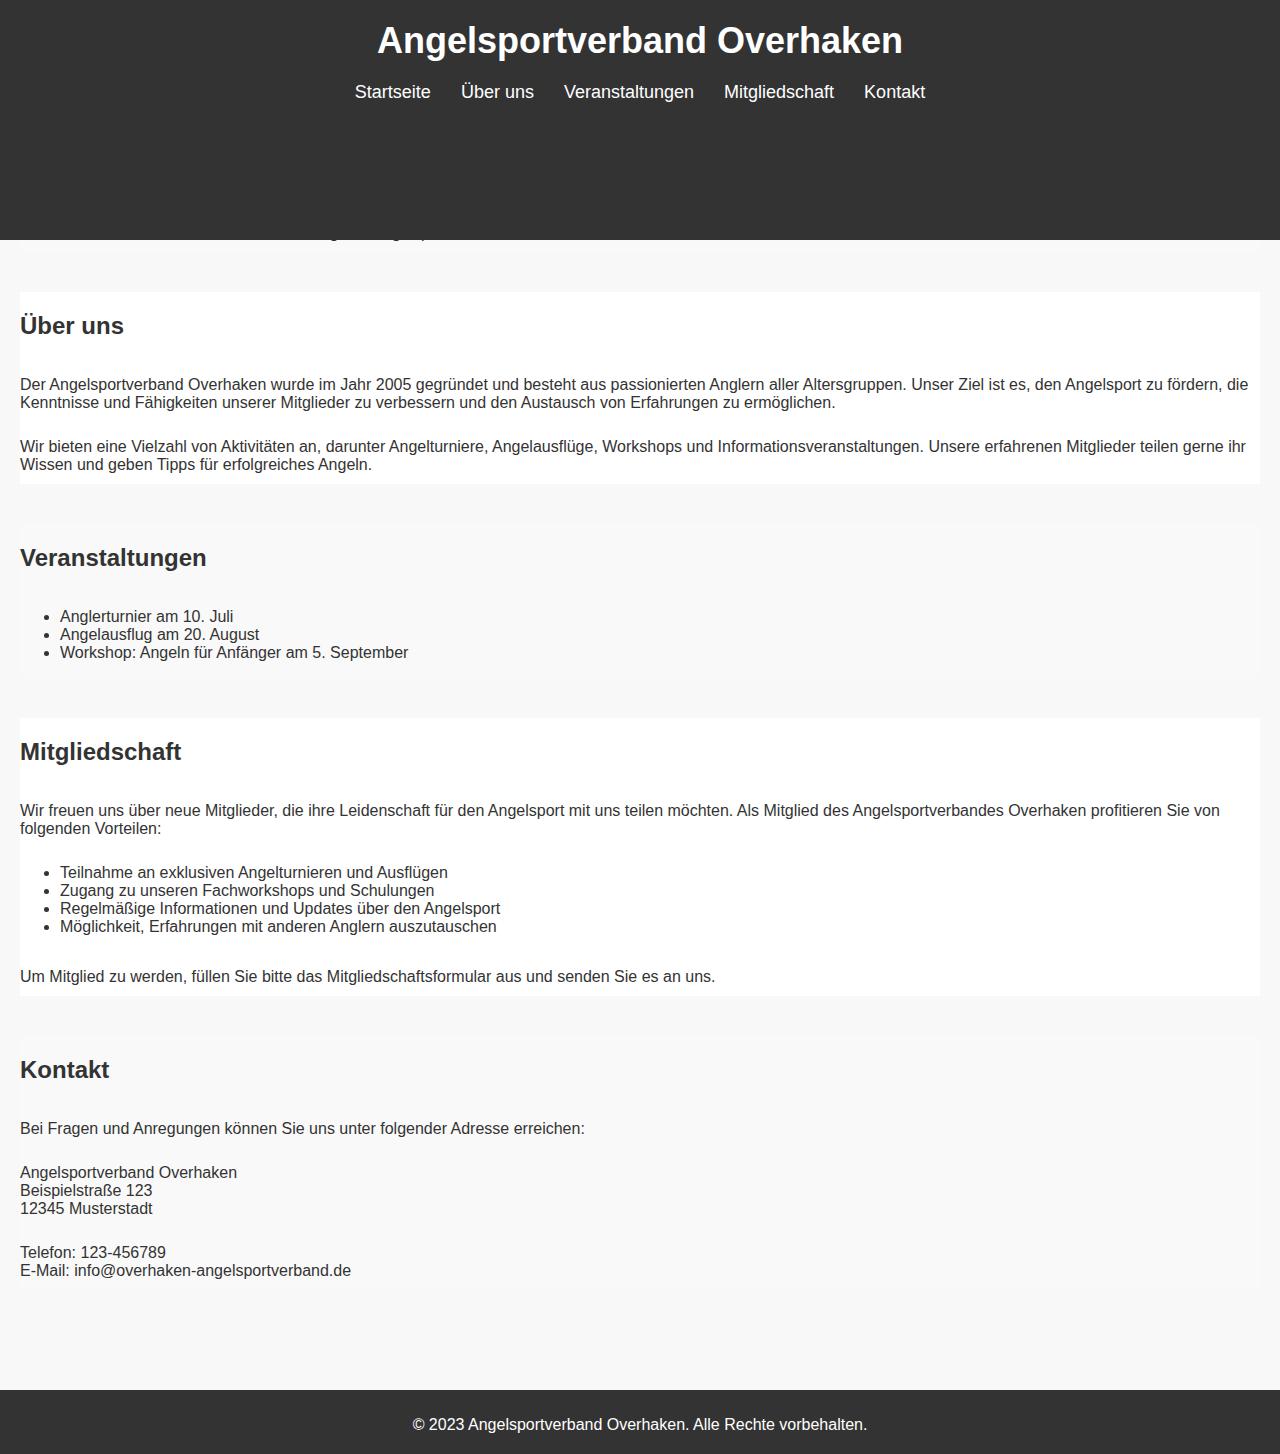
<file: index.html>
<!DOCTYPE html>
<html>
<head>
  <title>Angelsportverband Overhaken</title>
  <link rel="stylesheet" type="text/css" href="styles.css">
</head>
<body>
  <header>
    <h1>Angelsportverband Overhaken</h1>
    <nav>
      <ul>
        <li><a href="index.html">Startseite</a></li>
        <li><a href="überuns.html">Über uns</a></li>
        <li><a href="veranstaltungen.html">Veranstaltungen</a></li>
        <li><a href="mitgliedschaft.html">Mitgliedschaft</a></li>
        <li><a href="kontakt.html">Kontakt</a></li>
      </ul>
    </nav>
  </header>
  
  <main>
    <section>
      <h2>Willkommen beim Angelsportverband Overhaken</h2>
      <p>Wir sind ein Verband, der sich der Förderung des Angelsports widmet.</p>
    </section>
    
    <section>
      <h2>Über uns</h2>
      <p>Der Angelsportverband Overhaken wurde im Jahr 2005 gegründet und besteht aus passionierten Anglern aller Altersgruppen. Unser Ziel ist es, den Angelsport zu fördern, die Kenntnisse und Fähigkeiten unserer Mitglieder zu verbessern und den Austausch von Erfahrungen zu ermöglichen.</p>
      <p>Wir bieten eine Vielzahl von Aktivitäten an, darunter Angelturniere, Angelausflüge, Workshops und Informationsveranstaltungen. Unsere erfahrenen Mitglieder teilen gerne ihr Wissen und geben Tipps für erfolgreiches Angeln.</p>
    </section>
    
    <section>
      <h2>Veranstaltungen</h2>
      <ul>
        <li>Anglerturnier am 10. Juli</li>
        <li>Angelausflug am 20. August</li>
        <li>Workshop: Angeln für Anfänger am 5. September</li>
      </ul>
    </section>
    
    <section>
      <h2>Mitgliedschaft</h2>
      <p>Wir freuen uns über neue Mitglieder, die ihre Leidenschaft für den Angelsport mit uns teilen möchten. Als Mitglied des Angelsportverbandes Overhaken profitieren Sie von folgenden Vorteilen:</p>
      <ul>
        <li>Teilnahme an exklusiven Angelturnieren und Ausflügen</li>
        <li>Zugang zu unseren Fachworkshops und Schulungen</li>
        <li>Regelmäßige Informationen und Updates über den Angelsport</li>
        <li>Möglichkeit, Erfahrungen mit anderen Anglern auszutauschen</li>
      </ul>
      <p>Um Mitglied zu werden, füllen Sie bitte das Mitgliedschaftsformular aus und senden Sie es an uns.</p>
    </section>
    
    <section>
      <h2>Kontakt</h2>
      <p>Bei Fragen und Anregungen können Sie uns unter folgender Adresse erreichen:</p>
      <p>Angelsportverband Overhaken<br>
         Beispielstraße 123<br>
          12345 Musterstadt</p>
      <p>Telefon: 123-456789<br>
         E-Mail: info@overhaken-angelsportverband.de</p>
    </section>
  </main>
  
  <footer>
    <p>&copy; 2023 Angelsportverband Overhaken. Alle Rechte vorbehalten.</p>
  </footer>
  
  <script src="script.js"></script>
</body>
</html>
</file>
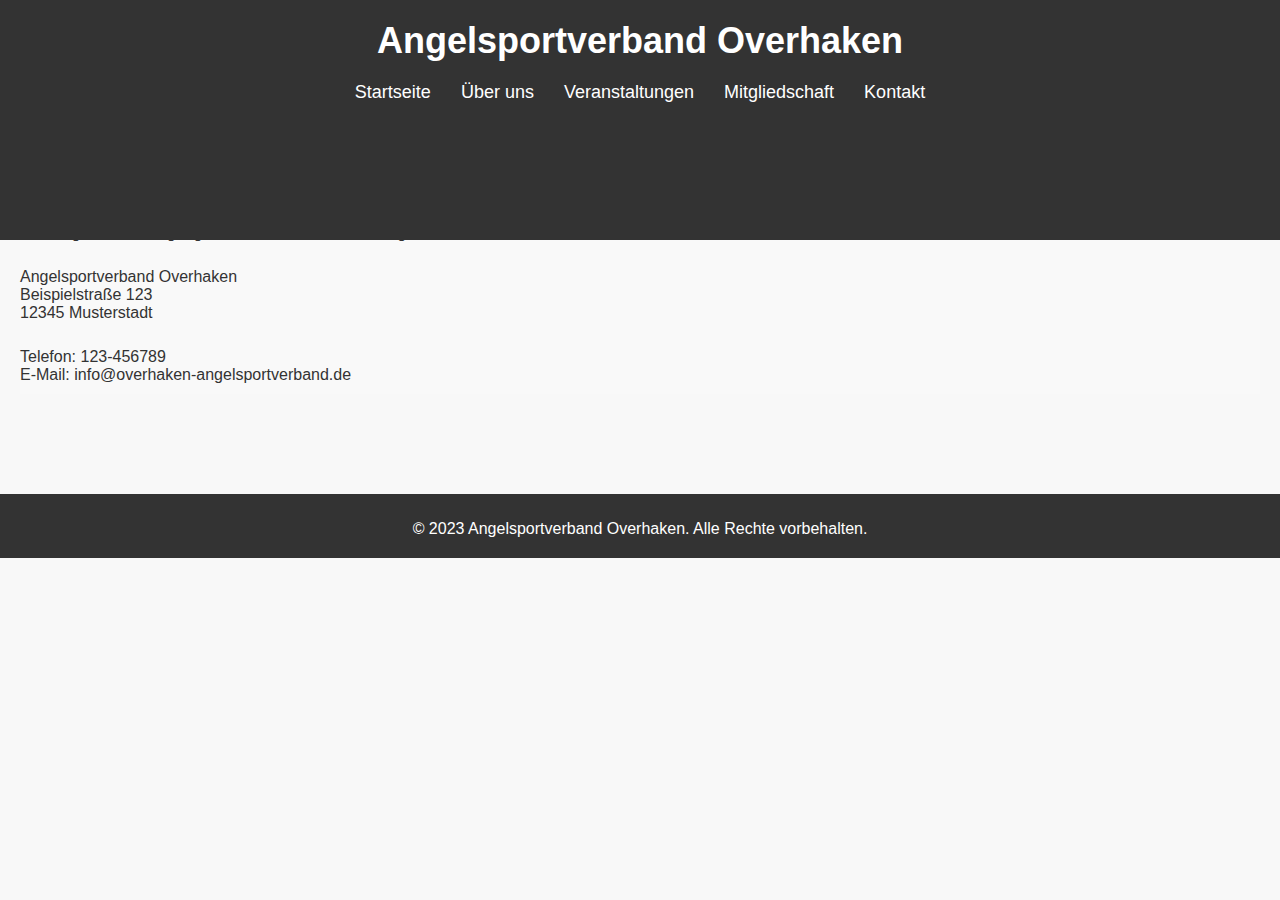
<file: kontakt.html>
<!DOCTYPE html>
<html>
<head>
  <title>Kontakt - Angelsportverband Overhaken</title>
  <link rel="stylesheet" type="text/css" href="styles.css">
</head>
<body>
  <header>
    <h1>Angelsportverband Overhaken</h1>
    <nav>
      <ul>
        <li><a href="index.html">Startseite</a></li>
        <li><a href="überuns.html">Über uns</a></li>
        <li><a href="veranstaltungen.html">Veranstaltungen</a></li>
        <li><a href="mitgliedschaft.html">Mitgliedschaft</a></li>
        <li><a href="kontakt.html">Kontakt</a></li>
      </ul>
    </nav>
  </header>
  
  <main>
    <section>
      <h2>Kontakt</h2>
      <p>Bei Fragen und Anregungen können Sie uns unter folgender Adresse erreichen:</p>
      <p>Angelsportverband Overhaken<br>
         Beispielstraße 123<br>
          12345 Musterstadt</p>
      <p>Telefon: 123-456789<br>
         E-Mail: info@overhaken-angelsportverband.de</p>
    </section>
  </main>
  
  <footer>
    <p>&copy; 2023 Angelsportverband Overhaken. Alle Rechte vorbehalten.</p>
  </footer>
</body>
</html>
</file>
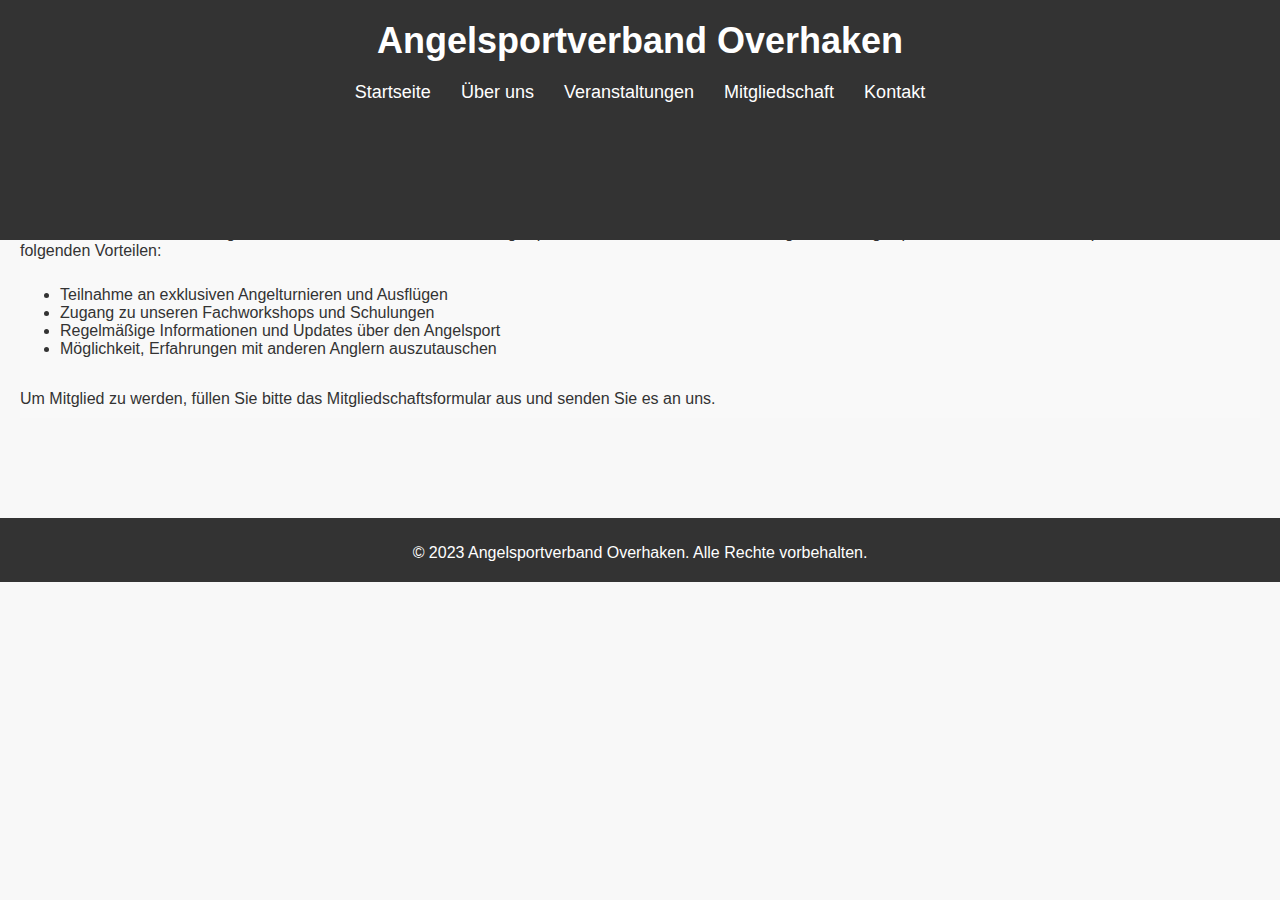
<file: mitgliedschaft.html>
<!DOCTYPE html>
<html>
<head>
  <title>Mitgliedschaft - Angelsportverband Overhaken</title>
  <link rel="stylesheet" type="text/css" href="styles.css">
</head>
<body>
  <header>
    <h1>Angelsportverband Overhaken</h1>
    <nav>
      <ul>
        <li><a href="index.html">Startseite</a></li>
        <li><a href="überuns.html">Über uns</a></li>
        <li><a href="veranstaltungen.html">Veranstaltungen</a></li>
        <li><a href="mitgliedschaft.html">Mitgliedschaft</a></li>
        <li><a href="kontakt.html">Kontakt</a></li>
      </ul>
    </nav>
  </header>
  
  <main>
    <section>
      <h2>Mitgliedschaft</h2>
      <p>Wir freuen uns über neue Mitglieder, die ihre Leidenschaft für den Angelsport mit uns teilen möchten. Als Mitglied des Angelsportverbandes Overhaken profitieren Sie von folgenden Vorteilen:</p>
      <ul>
        <li>Teilnahme an exklusiven Angelturnieren und Ausflügen</li>
        <li>Zugang zu unseren Fachworkshops und Schulungen</li>
        <li>Regelmäßige Informationen und Updates über den Angelsport</li>
        <li>Möglichkeit, Erfahrungen mit anderen Anglern auszutauschen</li>
      </ul>
      <p>Um Mitglied zu werden, füllen Sie bitte das Mitgliedschaftsformular aus und senden Sie es an uns.</p>
    </section>
  </main>
  
  <footer>
    <p>&copy; 2023 Angelsportverband Overhaken. Alle Rechte vorbehalten.</p>
  </footer>
</body>
</html>
</file>
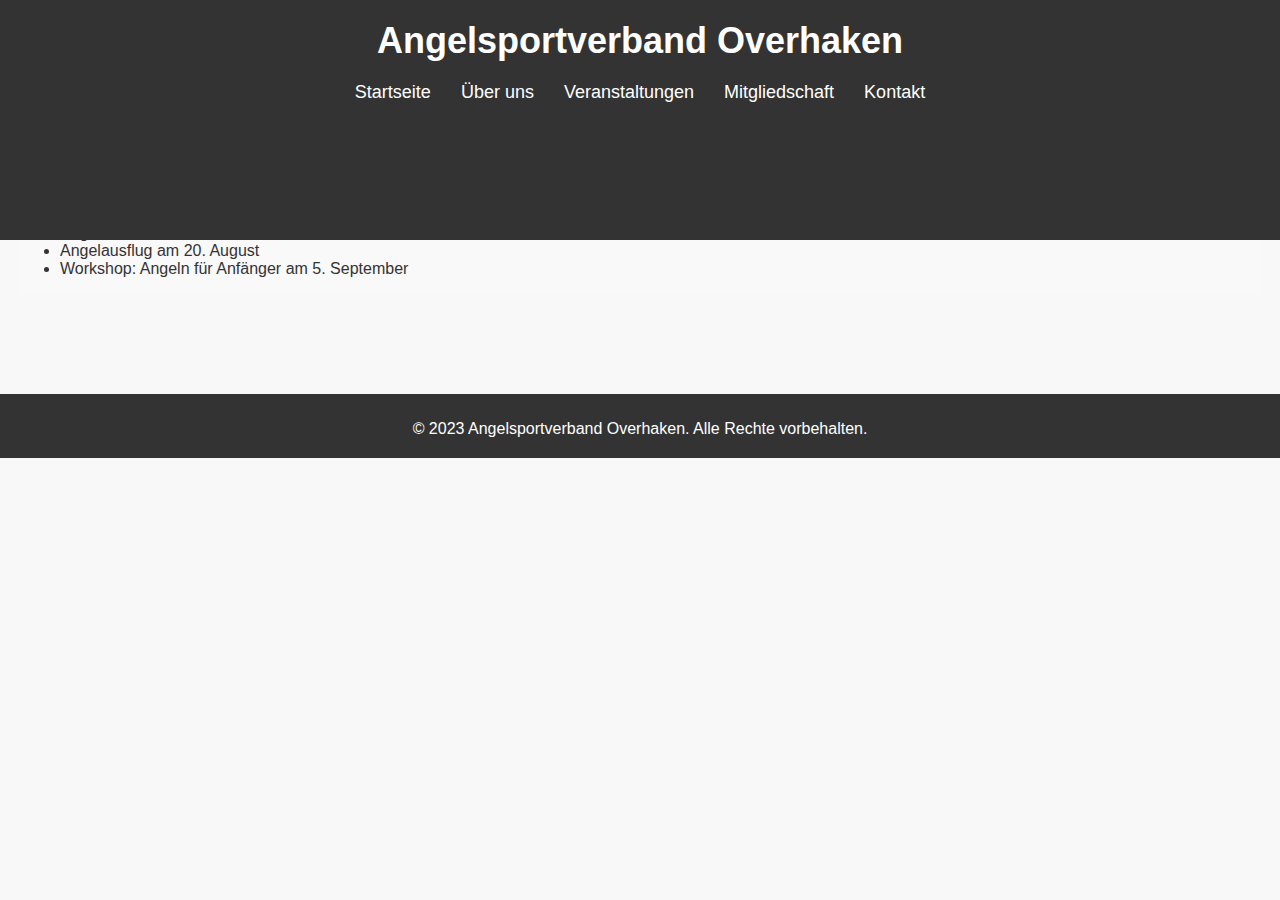
<file: veranstaltungen.html>
<!DOCTYPE html>
<html>
<head>
  <title>Veranstaltungen - Angelsportverband Overhaken</title>
  <link rel="stylesheet" type="text/css" href="styles.css">
</head>
<body>
  <header>
    <h1>Angelsportverband Overhaken</h1>
    <nav>
      <ul>
        <li><a href="index.html">Startseite</a></li>
        <li><a href="überuns.html">Über uns</a></li>
        <li><a href="veranstaltungen.html">Veranstaltungen</a></li>
        <li><a href="mitgliedschaft.html">Mitgliedschaft</a></li>
        <li><a href="kontakt.html">Kontakt</a></li>
      </ul>
    </nav>
  </header>
  
  <main>
    <section>
      <h2>Veranstaltungen</h2>
      <ul>
        <li>Anglerturnier am 10. Juli</li>
        <li>Angelausflug am 20. August</li>
        <li>Workshop: Angeln für Anfänger am 5. September</li>
      </ul>
    </section>
  </main>
  
  <footer>
    <p>&copy; 2023 Angelsportverband Overhaken. Alle Rechte vorbehalten.</p>
  </footer>
</body>
</html>
</file>
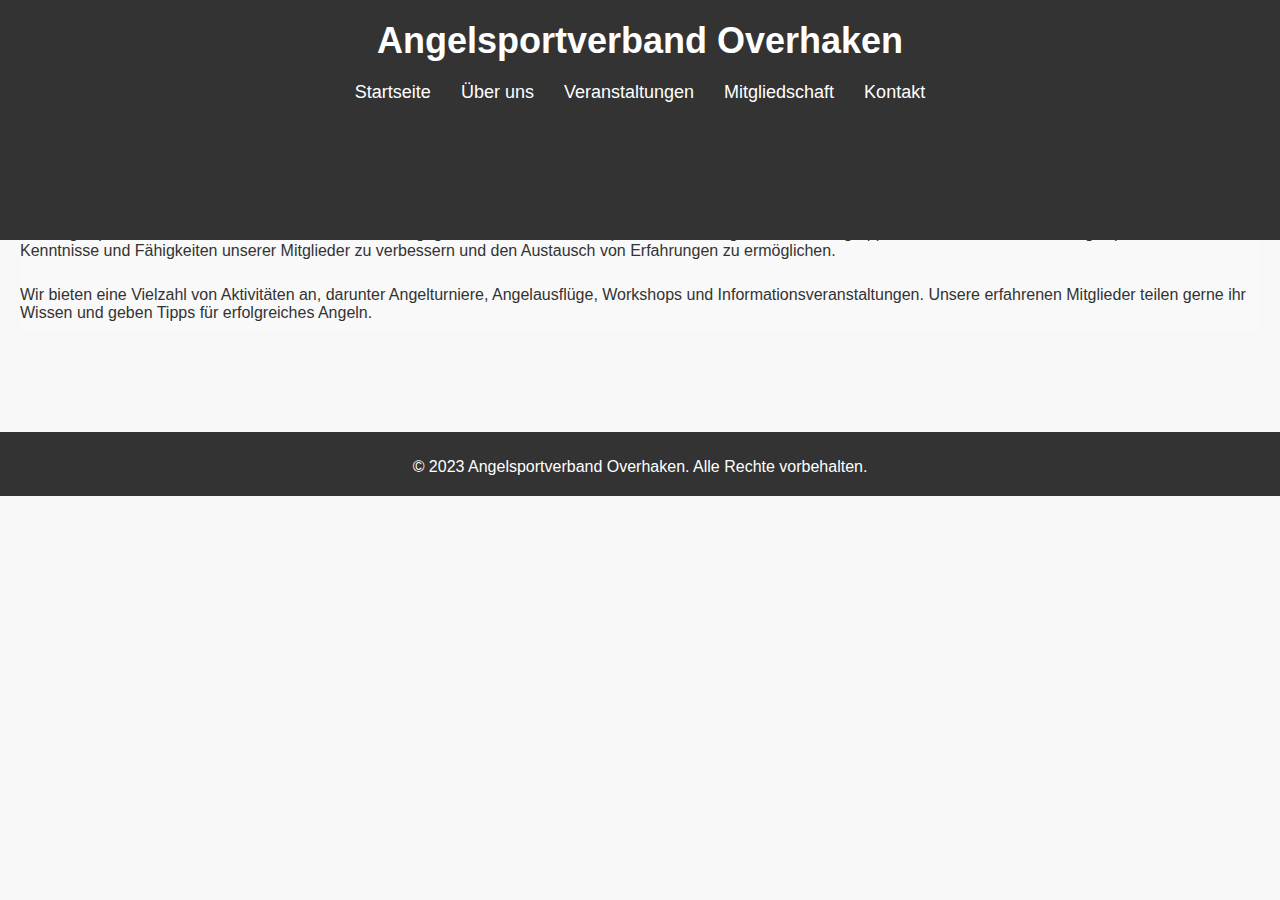
<file: überuns.html>
<!DOCTYPE html>
<html>
<head>
  <title>Über uns - Angelsportverband Overhaken</title>
  <link rel="stylesheet" type="text/css" href="styles.css">
</head>
<body>
  <header>
    <h1>Angelsportverband Overhaken</h1>
    <nav>
      <ul>
        <li><a href="index.html">Startseite</a></li>
        <li><a href="überuns.html">Über uns</a></li>
        <li><a href="veranstaltungen.html">Veranstaltungen</a></li>
        <li><a href="mitgliedschaft.html">Mitgliedschaft</a></li>
        <li><a href="kontakt.html">Kontakt</a></li>
      </ul>
    </nav>
  </header>
  
  <main>
    <section>
      <h2>Über uns</h2>
      <p>Der Angelsportverband Overhaken wurde im Jahr 2005 gegründet und besteht aus passionierten Anglern aller Altersgruppen. Unser Ziel ist es, den Angelsport zu fördern, die Kenntnisse und Fähigkeiten unserer Mitglieder zu verbessern und den Austausch von Erfahrungen zu ermöglichen.</p>
      <p>Wir bieten eine Vielzahl von Aktivitäten an, darunter Angelturniere, Angelausflüge, Workshops und Informationsveranstaltungen. Unsere erfahrenen Mitglieder teilen gerne ihr Wissen und geben Tipps für erfolgreiches Angeln.</p>
    </section>
  </main>
  
  <footer>
    <p>&copy; 2023 Angelsportverband Overhaken. Alle Rechte vorbehalten.</p>
  </footer>
</body>
</html>
</file>
<file: styles.css>
/* styles.css */

/* Allgemeine Stile */
body {
  font-family: Arial, sans-serif;
  margin: 0;
  padding: 0;
  background-color: #f8f8f8;
  color: #333;
}

.container {
  max-width: 960px;
  margin: 0 auto;
  padding: 20px;
}

h1, h2, h3 {
  color: #333;
  margin-bottom: 20px;
}

p {
  margin-bottom: 10px;
}

a {
  color: #337ab7;
  text-decoration: none;
}

a:hover {
  text-decoration: underline;
}

/* Header */
header {
  background-color: #333;
  padding: 20px 0;
  position: fixed;
  top: 0;
  left: 0;
  right: 0;
  z-index: 999;
  animation: fade-in 1s ease-out;
}

header h1 {
  color: #fff;
  text-align: center;
  margin: 0;
  font-size: 36px;
}

nav ul {
  list-style: none;
  padding: 0;
  margin: 20px 0;
  text-align: center;
}

nav ul li {
  display: inline-block;
  margin: 0 10px;
}

nav ul li a {
  color: #fff;
  font-size: 18px;
  transition: color 0.3s;
}

nav ul li a:hover {
  color: #99cc00;
}

/* Hauptinhalt */
main {
  padding: 20px;
  margin-top: 120px; /* Platz für den fixierten Header */
  animation: slide-up 1s ease-out;
}

section {
  margin-bottom: 40px;
  animation: fade-in 1s ease-out;
}

/* Parallax-Effekt */
.parallax {
  position: relative;
  height: 500px;
  background-attachment: fixed;
  background-position: center;
  background-repeat: no-repeat;
  background-size: cover;
  animation: fade-in 1s ease-out;
}

.parallax-overlay {
  position: absolute;
  top: 0;
  left: 0;
  right: 0;
  bottom: 0;
  background-color: rgba(0, 0, 0, 0.5);
  animation: fade-in 1s ease-out;
}

.parallax-content {
  position: absolute;
  top: 50%;
  left: 50%;
  transform: translate(-50%, -50%);
  text-align: center;
  color: #fff;
  animation: fade-in 1s ease-out;
}

/* Footer */
footer {
  background-color: #333;
  padding: 10px 0;
  color: #fff;
  text-align: center;
  animation: fade-in 1s ease-out;
}

/* Animationen */
@keyframes fade-in {
  0% {
    opacity: 0;
  }
  100% {
    opacity: 1;
  }
}

@keyframes slide-up {
  0% {
    transform: translateY(50px);
    opacity: 0;
  }
  100% {
    transform: translateY(0);
    opacity: 1;
  }
}

/* Medienabfragen */
@media (max-width: 768px) {
  header h1 {
    font-size: 24px;
  }

  nav ul li {
    margin: 0 5px;
  }
}

@media (max-width: 480px) {
  header h1 {
    font-size: 20px;
  }

  nav ul li {
    margin: 0 3px;
  }
}

/* Experimentelles/asymmetrisches Layout */
header {
  height: 200px;
  text-align: center;
}

nav ul {
  display: flex;
  justify-content: center;
}

nav ul li {
  margin: 0 15px;
}

section {
  display: flex;
  flex-direction: column;
}

section:nth-child(odd) {
  background-color: #f9f9f9;
}

section:nth-child(even) {
  background-color: #fff;
}

section .content {
  max-width: 600px;
  margin: 0 auto;
}

section .image {
  width: 100%;
  height: auto;
  margin-bottom: 20px;
}

footer {
  margin-top: 40px;
}
</file>
